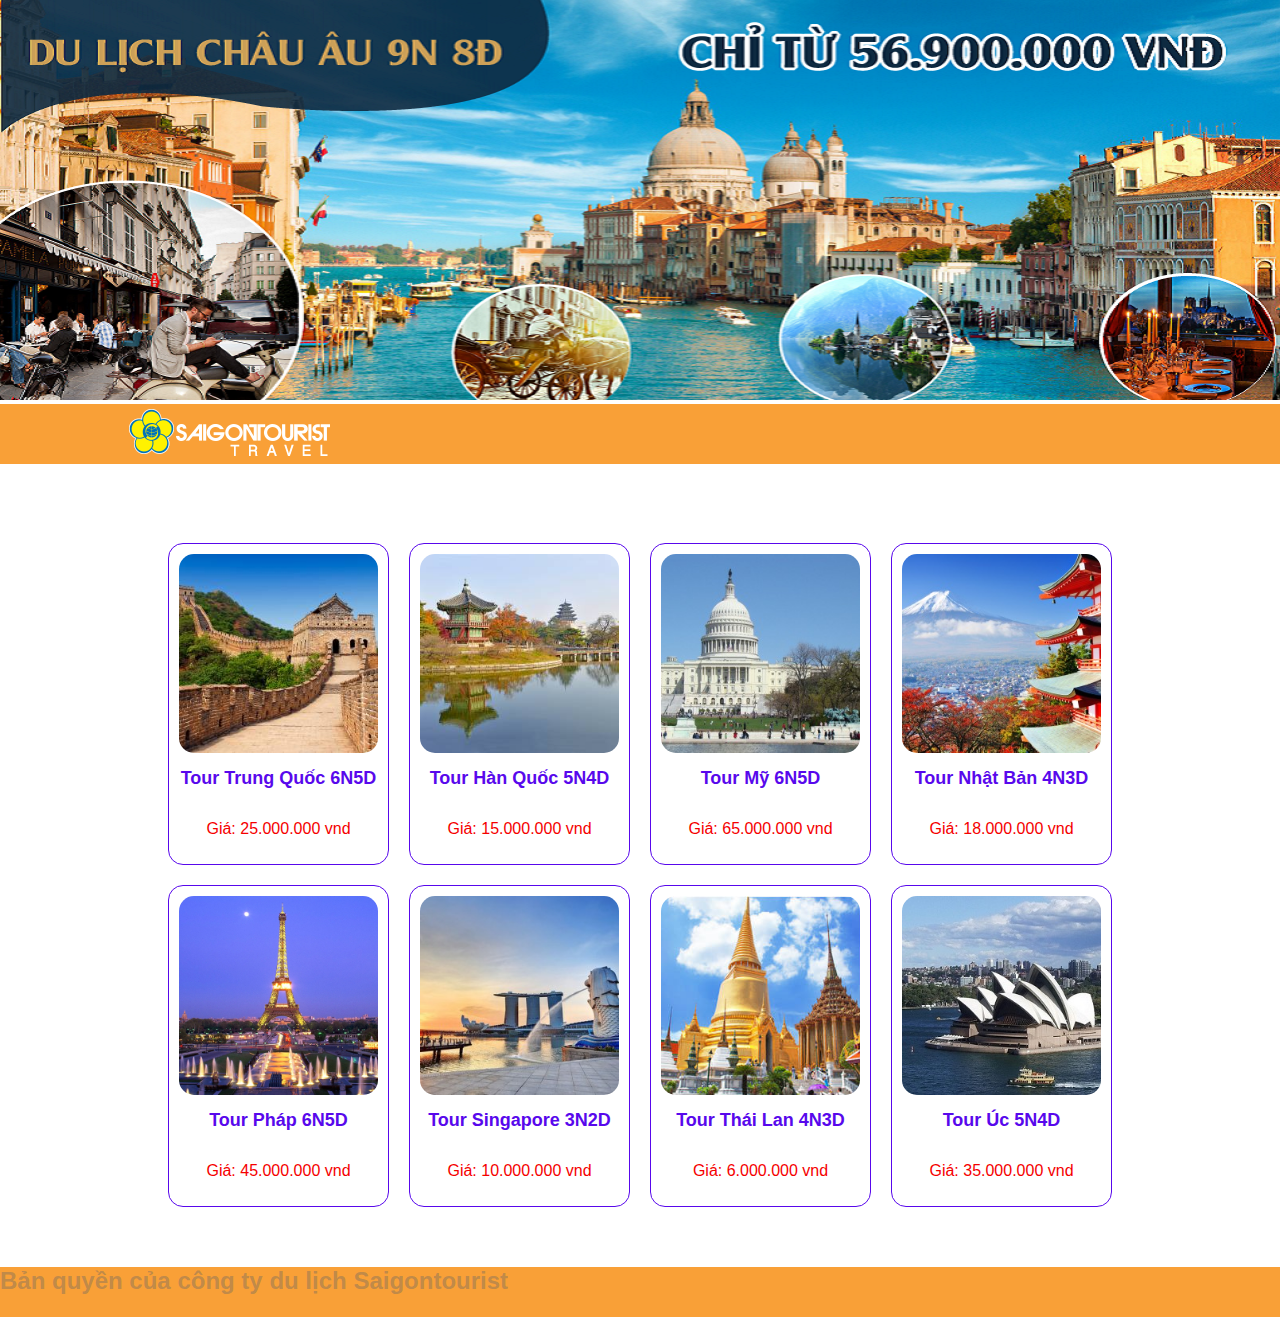
<file: index.html>
<!DOCTYPE html>
<html lang="en">
<head>
    <meta charset="UTF-8">
    <meta name="viewport" content="width=device-width, initial-scale=1.0">
    <title>Saigontourist</title>
    <link rel="stylesheet" href="style.css">
    <link rel="icon" href="./img/favicon.png">
</head>
<body>
    <img src="./img/banner.png" alt="" class="img-100">
    <div class="header">
        <div class="container">
            <div class="logo">
                <a href="#"><img src="./img/logo.png" alt=""></a>
            </div>

            <div class="menu">
                <a href="#">Trang chủ</a>
                <a href="#">Giới thiệu</a>
                <a href="#">Tour du lịch</a>
                <a href="#">Khuyến mãi</a>
                <a href="lienhe.html">Liên hệ</a>
            </div>
        </div>
    </div>
    <div class="tour-row">
        <div class="tour-package">
            <img src="./img/china.jpg" alt="">
            <h2>Tour Trung Quốc 6N5D</h2>
            <p>Giá: 25.000.000 vnd</p>
        </div>

        <div class="tour-package">
            <img src="./img/hàn.jpg" alt="">
            <h2>Tour Hàn Quốc 5N4D</h2>
            <p>Giá: 15.000.000 vnd</p>
        </div>

        <div class="tour-package">
            <img src="./img/mỹ.jpg" alt="">
            <h2>Tour Mỹ 6N5D</h2>
            <p>Giá: 65.000.000 vnd</p>
        </div>

        <div class="tour-package">
            <img src="./img/nhật.jpg" alt="">
            <h2>Tour Nhật Bản 4N3D</h2>
            <p>Giá: 18.000.000 vnd</p>
        </div>
        
        <div class="tour-package">
            <img src="./img/pháp.jpg" alt="">
            <h2>Tour Pháp 6N5D</h2>
            <p>Giá: 45.000.000 vnd</p>
        </div>

        <div class="tour-package">
            <img src="./img/singapore.jpg" alt="">
            <h2>Tour Singapore 3N2D</h2>
            <p>Giá: 10.000.000 vnd</p>
        </div>

        <div class="tour-package">
            <img src="./img/thai lan.jpg" alt="">
            <h2>Tour Thái Lan 4N3D</h2>
            <p>Giá: 6.000.000 vnd</p>
        </div>

        <div class="tour-package">
            <img src="./img/Úc.jpg" alt="">
            <h2>Tour Úc 5N4D</h2>
            <p>Giá: 35.000.000 vnd</p>
        </div>

    </div>
    <div class="header2">
        <h2>Bản quyền của công ty du lịch Saigontourist</h2>
    </div>

</body>
</html>
</file>
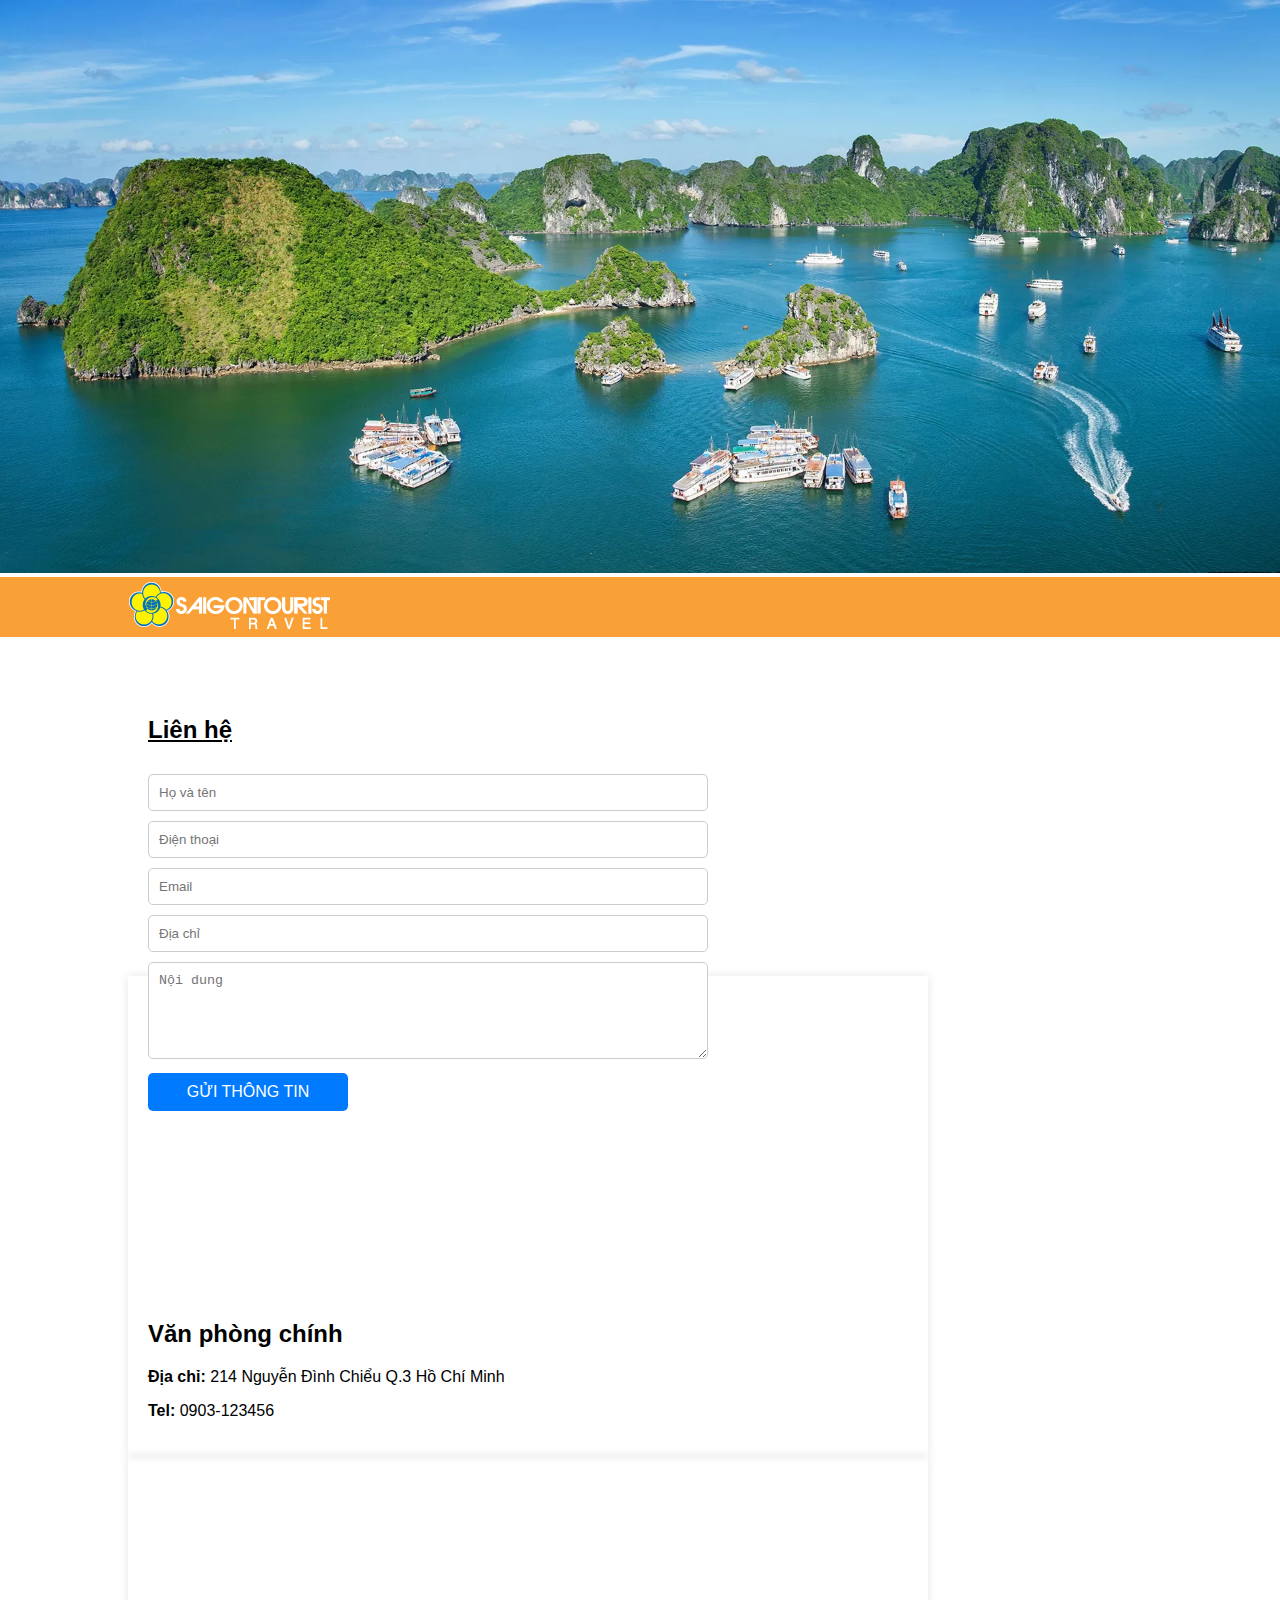
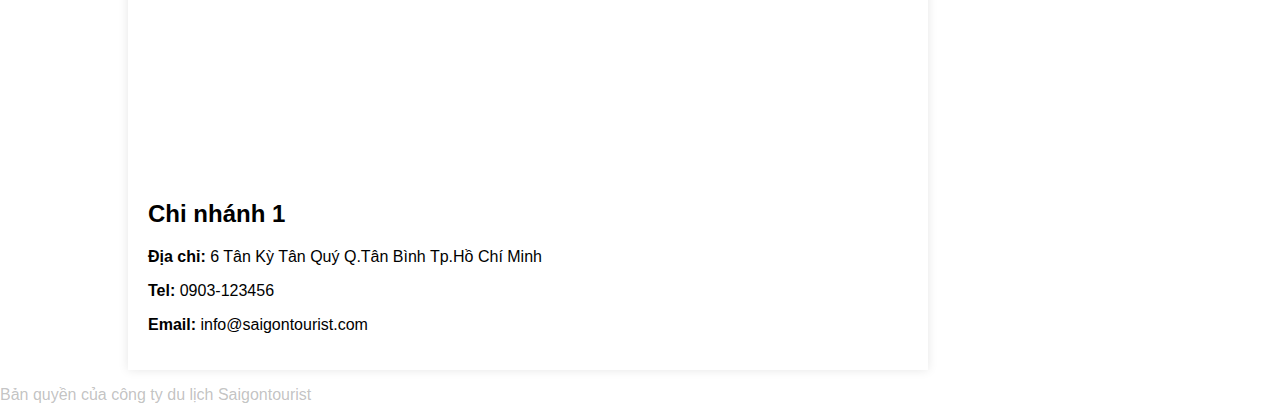
<file: lienhe.html>
<!DOCTYPE html>
<html lang="en">
<head>
    <meta charset="UTF-8">
    <meta name="viewport" content="width=device-width, initial-scale=1.0">
    <title>Liên hệ</title>
    <link rel="stylesheet" href="style.css">
    <link rel="stylesheet" href="lienhe.css">
    <link rel="icon" href="./img/favicon.png">
</head>
<body>
    <img src="img/banner-04.webp" alt="" class="img-100">
    <div class="header">
        <div class="container">
            <div class="logo">
                <a href="index.html"><img src="./img/logo.png" alt=""></a>
            </div>

            <div class="menu">
                <a href="./index.html">Trang chủ</a>
                <a href="#">Giới thiệu</a>
                <a href="#">Tour du lịch</a>
                <a href="#">Khuyến mãi</a>
                <a href="./lienhe.html">Liên hệ</a>
            </div>  
        </div>
    </div>
    <main>
    <div class="container">
        <div class="contact-form">
            <h2><u>Liên hệ</u></h2>
            <form action="#" method="post">
                <div class="input-group">
                    <input type="text" placeholder="Họ và tên" class="form-control">
                </div>
                <div class="input-group">
                    <input type="tel"  placeholder="Điện thoại" class="form-control">
                </div>
                <div class="input-group">
                    <input type="email" placeholder="Email" class="form-control">
                </div>
                <div class="input-group">
                    <input type="text" placeholder="Địa chỉ" class="form-control">
                </div>
                <div class="input-group">
                    <textarea rows="5" placeholder="Nội dung" class="form-control"></textarea>
                </div>
                <button type="submit" class="btn">GỬI THÔNG TIN</button>
            </form>
        </div>
        <div class="map">
            <div class="info">
              <iframe src="https://www.google.com/maps/embed?pb=!1m18!1m12!1m3!1d3919.424705309618!2d106.68743227586879!3d10.778747859149185!2m3!1f0!2f0!3f0!3m2!1i1024!2i768!4f13.1!3m3!1m2!1s0x31752f3a9dea4e07%3A0x8d370eb90fc8de21!2zMjE0IE5ndXnhu4VuIMSQw6xuaCBDaGnhu4N1LCBQaMaw4budbmcgNiwgUXXhuq1uIDMsIFRow6BuaCBwaOG7kSBI4buTIENow60gTWluaCwgVmnhu4d0IE5hbQ!5e0!3m2!1svi!2s!4v1711591098462!5m2!1svi!2s" width="100%" height="300" style="border:0;" allowfullscreen="" loading="lazy" referrerpolicy="no-referrer-when-downgrade"></iframe>
                <h2>Văn phòng chính</h2>
                <p><b>Địa chỉ:</b> 214 Nguyễn Đình Chiểu Q.3 Hồ Chí Minh</p>
                <p><b>Tel:</b> 0903-123456</p>
            </div>

            <div class="info">
                <iframe src="https://www.google.com/maps/embed?pb=!1m18!1m12!1m3!1d3919.0964582813663!2d106.634307375869!3d10.803923958684223!2m3!1f0!2f0!3f0!3m2!1i1024!2i768!4f13.1!3m3!1m2!1s0x3175295a715fa2fb%3A0xa85f7fc3936c5e02!2zNiDEkC4gVMOibiBL4buzIFTDom4gUXXDvSwgUGjGsOG7nW5nIDEzLCBUw6JuIELDrG5oLCBUaMOgbmggcGjhu5EgSOG7kyBDaMOtIE1pbmgsIFZp4buHdCBOYW0!5e0!3m2!1svi!2s!4v1711591330464!5m2!1svi!2s" width="100%" height="300" style="border:0;" allowfullscreen="" loading="lazy" referrerpolicy="no-referrer-when-downgrade"></iframe>
                <h2>Chi nhánh 1</h2>
                <p><b>Địa chỉ:</b> 6 Tân Kỳ Tân Quý Q.Tân Bình Tp.Hồ Chí Minh</p>
                <p><b>Tel:</b> 0903-123456</p>
                <p><b>Email:</b> info@saigontourist.com</p>
            </div>
        </div>
    </div>
    </main>

    <footer>
        <p>Bản quyền của công ty du lịch Saigontourist</p>
    </footer>

</body>
</html>
</file>
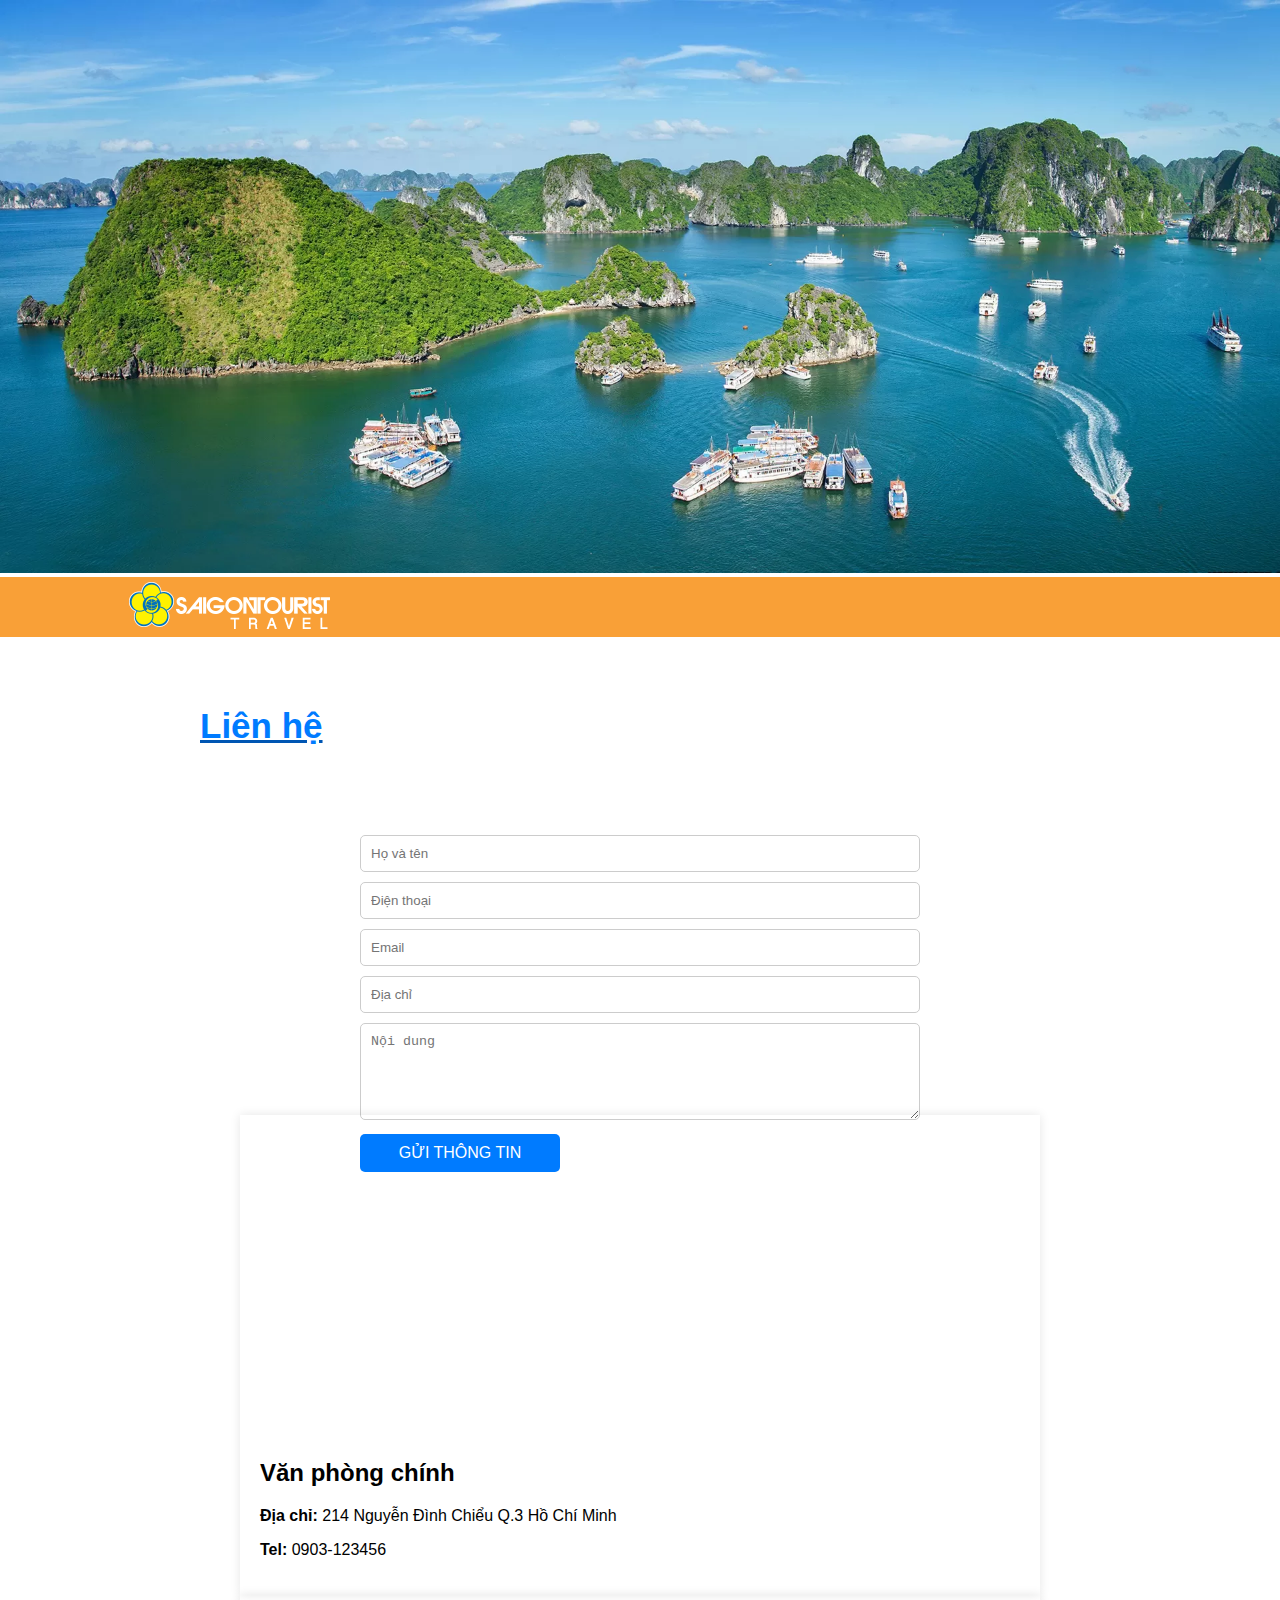
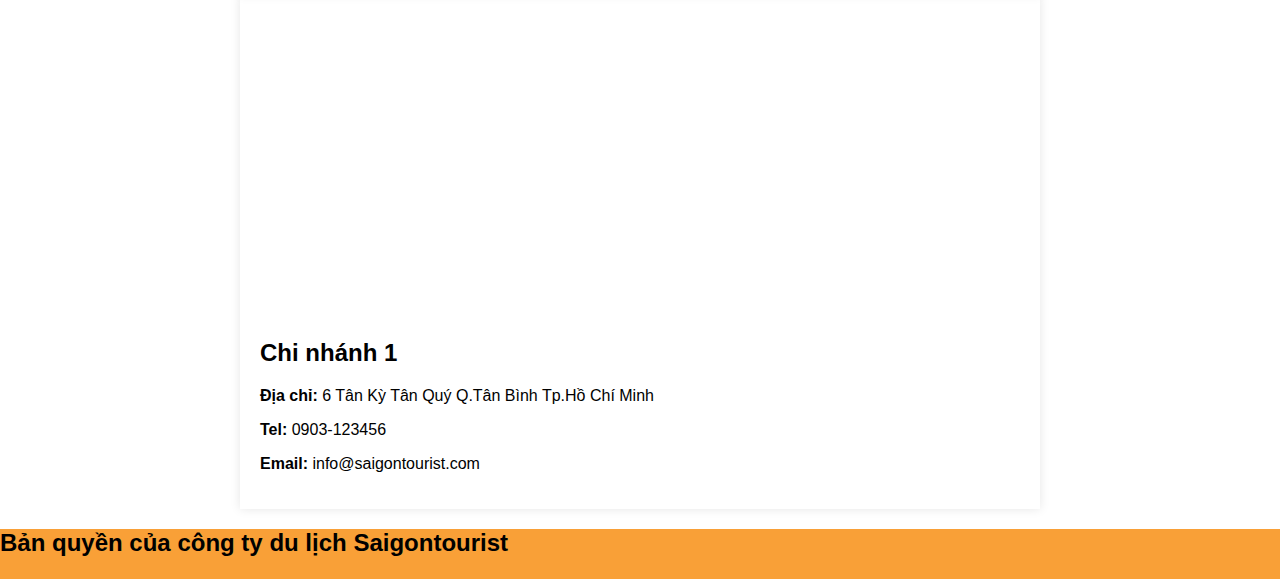
<file: du lich/lienhe.html>
<!DOCTYPE html>
<html lang="en">
<head>
    <meta charset="UTF-8">
    <meta name="viewport" content="width=device-width, initial-scale=1.0">
    <title>Saigontourist</title>
    <link rel="stylesheet" href="style.css">
    <link rel="stylesheet" href="lienhe.css">
    <link rel="icon" href="./img/favicon.png">
</head>
<body>
    <img src="img/banner-04.webp" alt="" class="img-100">
    <div class="header">
        <div class="container">
            <div class="logo">
                <a href="index.html"><img src="./img/logo.png" alt=""></a>
            </div>

            <div class="menu">
                <a href="#">Trang chủ</a>
                <a href="#">Giới thiệu</a>
                <a href="#">Tour du lịch</a>
                <a href="#">Khuyến mãi</a>
                <a href="#">Liên hệ</a>
            </div>  
        </div>
    </div>
    <div class="contact">
        <h2>Liên hệ</h2>
    </div>
    <div class="contact-container">
        <div class="contact-form">
            <form action="#">
                <div class="input-group">
                    <input type="text" id="name" name="name"  placeholder="Họ và tên" required>
                </div>
                <div class="input-group">
                    <input type="tel" id="phone" name="phone"  placeholder="Điện thoại" required>
                </div>
                <div class="input-group">
                    <input type="email" id="email" name="email" placeholder="Email" required>
                </div>
                <div class="input-group">
                    <input type="text" id="address" name="address" placeholder="Địa chỉ">
                </div>
                <div class="input-group">
                    <textarea id="message" name="message" rows="5" placeholder="Nội dung" required></textarea>
                </div>
                <button type="submit">GỬI THÔNG TIN</button>
            </form>
        </div>
        <div class="map">
            <div class="info">
              <iframe src="https://www.google.com/maps/embed?pb=!1m18!1m12!1m3!1d3919.424705309618!2d106.68743227586879!3d10.778747859149185!2m3!1f0!2f0!3f0!3m2!1i1024!2i768!4f13.1!3m3!1m2!1s0x31752f3a9dea4e07%3A0x8d370eb90fc8de21!2zMjE0IE5ndXnhu4VuIMSQw6xuaCBDaGnhu4N1LCBQaMaw4budbmcgNiwgUXXhuq1uIDMsIFRow6BuaCBwaOG7kSBI4buTIENow60gTWluaCwgVmnhu4d0IE5hbQ!5e0!3m2!1svi!2s!4v1711591098462!5m2!1svi!2s" width="100%" height="300" style="border:0;" allowfullscreen="" loading="lazy" referrerpolicy="no-referrer-when-downgrade"></iframe>
                <h2>Văn phòng chính</h2>
                <p><strong>Địa chỉ:</strong> 214 Nguyễn Đình Chiểu Q.3 Hồ Chí Minh</p>
                <p><strong>Tel:</strong> 0903-123456</p>
            </div>

            <div class="info">
                <iframe src="https://www.google.com/maps/embed?pb=!1m18!1m12!1m3!1d3919.0964582813663!2d106.634307375869!3d10.803923958684223!2m3!1f0!2f0!3f0!3m2!1i1024!2i768!4f13.1!3m3!1m2!1s0x3175295a715fa2fb%3A0xa85f7fc3936c5e02!2zNiDEkC4gVMOibiBL4buzIFTDom4gUXXDvSwgUGjGsOG7nW5nIDEzLCBUw6JuIELDrG5oLCBUaMOgbmggcGjhu5EgSOG7kyBDaMOtIE1pbmgsIFZp4buHdCBOYW0!5e0!3m2!1svi!2s!4v1711591330464!5m2!1svi!2s" width="100%" height="300" style="border:0;" allowfullscreen="" loading="lazy" referrerpolicy="no-referrer-when-downgrade"></iframe>
                <h2>Chi nhánh 1</h2>
                <p><strong>Địa chỉ:</strong> 6 Tân Kỳ Tân Quý Q.Tân Bình Tp.Hồ Chí Minh</p>
                <p><strong>Tel:</strong> 0903-123456</p>
                <p><strong>Email:</strong> info@saigontourist.com</p>
            </div>
        </div>
    </div>

    <div class="header2">
        <h2>Bản quyền của công ty du lịch Saigontourist</h2>
    </div>

</body>
</html>
</file>
<file: style.css>
* {
    box-sizing: border-box;
}

body{
    font-size: 16px;
    color: #66666666;
    font-family: Gotham, "Helvetica Neue", Helvetica, Arial, sans-serif;
    margin: 0;
    justify-content: center;
    align-items: center;
    min-height: 100vh;
}

.img-100{
    width: 100%;
    height: auto;
}

.header{
    background-color: #F9A037;
    width: 100%;
    height: 60px;
}

.header h2{
    color: rgb(255, 255, 255);
    padding-top: 20px;
    text-align: center;
    font-size: 16px;
}

.container{
    width: 80%;
    margin: 0 auto;
}

.logo{
    float: left;
}

.menu{
    float: right;
    padding-top: 20px;
	padding-right: 200px;
}

.menu a{
    padding: 10px 30px;
    text-decoration: none;
    font-size: 18px;
    color: white;
}

.menu a:hover{
    background-color: #F9A037;
    color: #b25f00;
}

.tour-row {
  display: flex;
  justify-content: space-around;
  flex-wrap: wrap;
  width: 80%;
  margin: 0 auto;
  padding: 30px;
}

.tour-package {
  border: 1px solid #5808ec;
  padding: 10px;
  margin: 10px;
  flex: 1 0 20%;
  border-radius: 15px;
  display: flex;
  flex-direction: column;
  align-items: center;
}

.tour-package img {
   border-radius: 15px;
   width: 100%;
   height: auto;
}

.tour-package h2 {
   font-size:18px;
   color:#5808ec;
   width: 100%;
   text-align: center;
}

.tour-package p {
   color:#f50000;
   width: 100%;
   text-align: center;
}
.tour-package h2:hover{
	color: #FF0004;
}
.header2{
    background-color: #F9A037;
    width: 100%;
    height: 50px;
}
</file>
<file: lienhe.css>
.contact{
    margin: 20px 200px;
    padding: 20px 0;
    color: #0056b3;
    text-decoration: underline;
}
.contact h2{
	font-size: 35px;
	color: #007bff;
	text-decoration: none;
}

.contact-form {
    display: grid;
    grid-gap: 10px;
    width: 600px;
    height: 300px;
    padding: 20px;
}

.contact-form form {
    display: grid;
    grid-gap: 10px;
}

.input-group input,
.input-group textarea {
    width: 100%;
    padding: 10px;
    border: 1px solid #ccc;
    border-radius: 5px;
}

button {
    width: 200px;
    padding: 10px 20px;
    background-color: #007bff;
    color: #fff;
    border: none;
    border-radius: 5px;
    cursor: pointer;
    font-size: 16px;
}

button:hover {
    background-color: #0056b3;
}

.info {
    width: 800px;
    padding: 20px;
    box-shadow: 0 0 10px rgba(0, 0, 0, 0.1);
}

.info img {
    width: 100%;
    border-radius: 5px;
}

.info p, h2{
    color: black;
}

.contact-container{
    width: 100%;
    display: flex;
    flex-wrap: wrap;
    justify-content: center;
}
</file>
<file: du lich/style.css>
* {
    box-sizing: border-box;
}

body{
    font-size: 16px;
    color: #66666666;
    font-family: Gotham, "Helvetica Neue", Helvetica, Arial, sans-serif;
    margin: 0;
    justify-content: center;
    align-items: center;
    min-height: 100vh;
}

.img-100{
    width: 100%;
    height: auto;
}

.header{
    background-color: #F9A037;
    width: 100%;
    height: 60px;
}

.header h2{
    color: rgb(255, 255, 255);
    padding-top: 20px;
    text-align: center;
    font-size: 16px;
}

.container{
    width: 80%;
    margin: 0 auto;
}

.logo{
    float: left;
}

.menu{
    float: right;
    padding-top: 20px;
	padding-right: 200px;
}

.menu a{
    padding: 10px 30px;
    text-decoration: none;
    font-size: 18px;
    color: white;
}

.menu a:hover{
    background-color: #F9A037;
    color: #b25f00;
}

.tour-row {
  display: flex;
  justify-content: space-around;
  flex-wrap: wrap;
  width: 80%;
  margin: 0 auto;
  padding: 30px;
}

.tour-package {
  border: 1px solid #5808ec;
  padding: 10px;
  margin: 10px;
  flex: 1 0 20%;
  border-radius: 15px;
  display: flex;
  flex-direction: column;
  align-items: center;
}

.tour-package img {
   border-radius: 15px;
   width: 100%;
   height: auto;
}

.tour-package h2 {
   font-size:18px;
   color:#5808ec;
   width: 100%;
   text-align: center;
}

.tour-package p {
   color:#f50000;
   width: 100%;
   text-align: center;
}
.tour-package h2:hover{
	color: #FF0004;
}
.header2{
    background-color: #F9A037;
    width: 100%;
    height: 50px;
}
</file>
<file: du lich/lienhe.css>
.contact{
    margin: 20px 200px;
    padding: 20px 0;
    color: #0056b3;
    text-decoration: underline;
}
.contact h2{
	font-size: 35px;
	color: #007bff;
	text-decoration: none;
}

.contact-form {
    display: grid;
    grid-gap: 10px;
    width: 600px;
    height: 300px;
    padding: 20px;
}

.contact-form form {
    display: grid;
    grid-gap: 10px;
}

.input-group input,
.input-group textarea {
    width: 100%;
    padding: 10px;
    border: 1px solid #ccc;
    border-radius: 5px;
}

button {
    width: 200px;
    padding: 10px 20px;
    background-color: #007bff;
    color: #fff;
    border: none;
    border-radius: 5px;
    cursor: pointer;
    font-size: 16px;
}

button:hover {
    background-color: #0056b3;
}

.info {
    width: 800px;
    padding: 20px;
    box-shadow: 0 0 10px rgba(0, 0, 0, 0.1);
}

.info img {
    width: 100%;
    border-radius: 5px;
}

.info p, h2{
    color: black;
}

.contact-container{
    width: 100%;
    display: flex;
    flex-wrap: wrap;
    justify-content: center;
}
</file>
